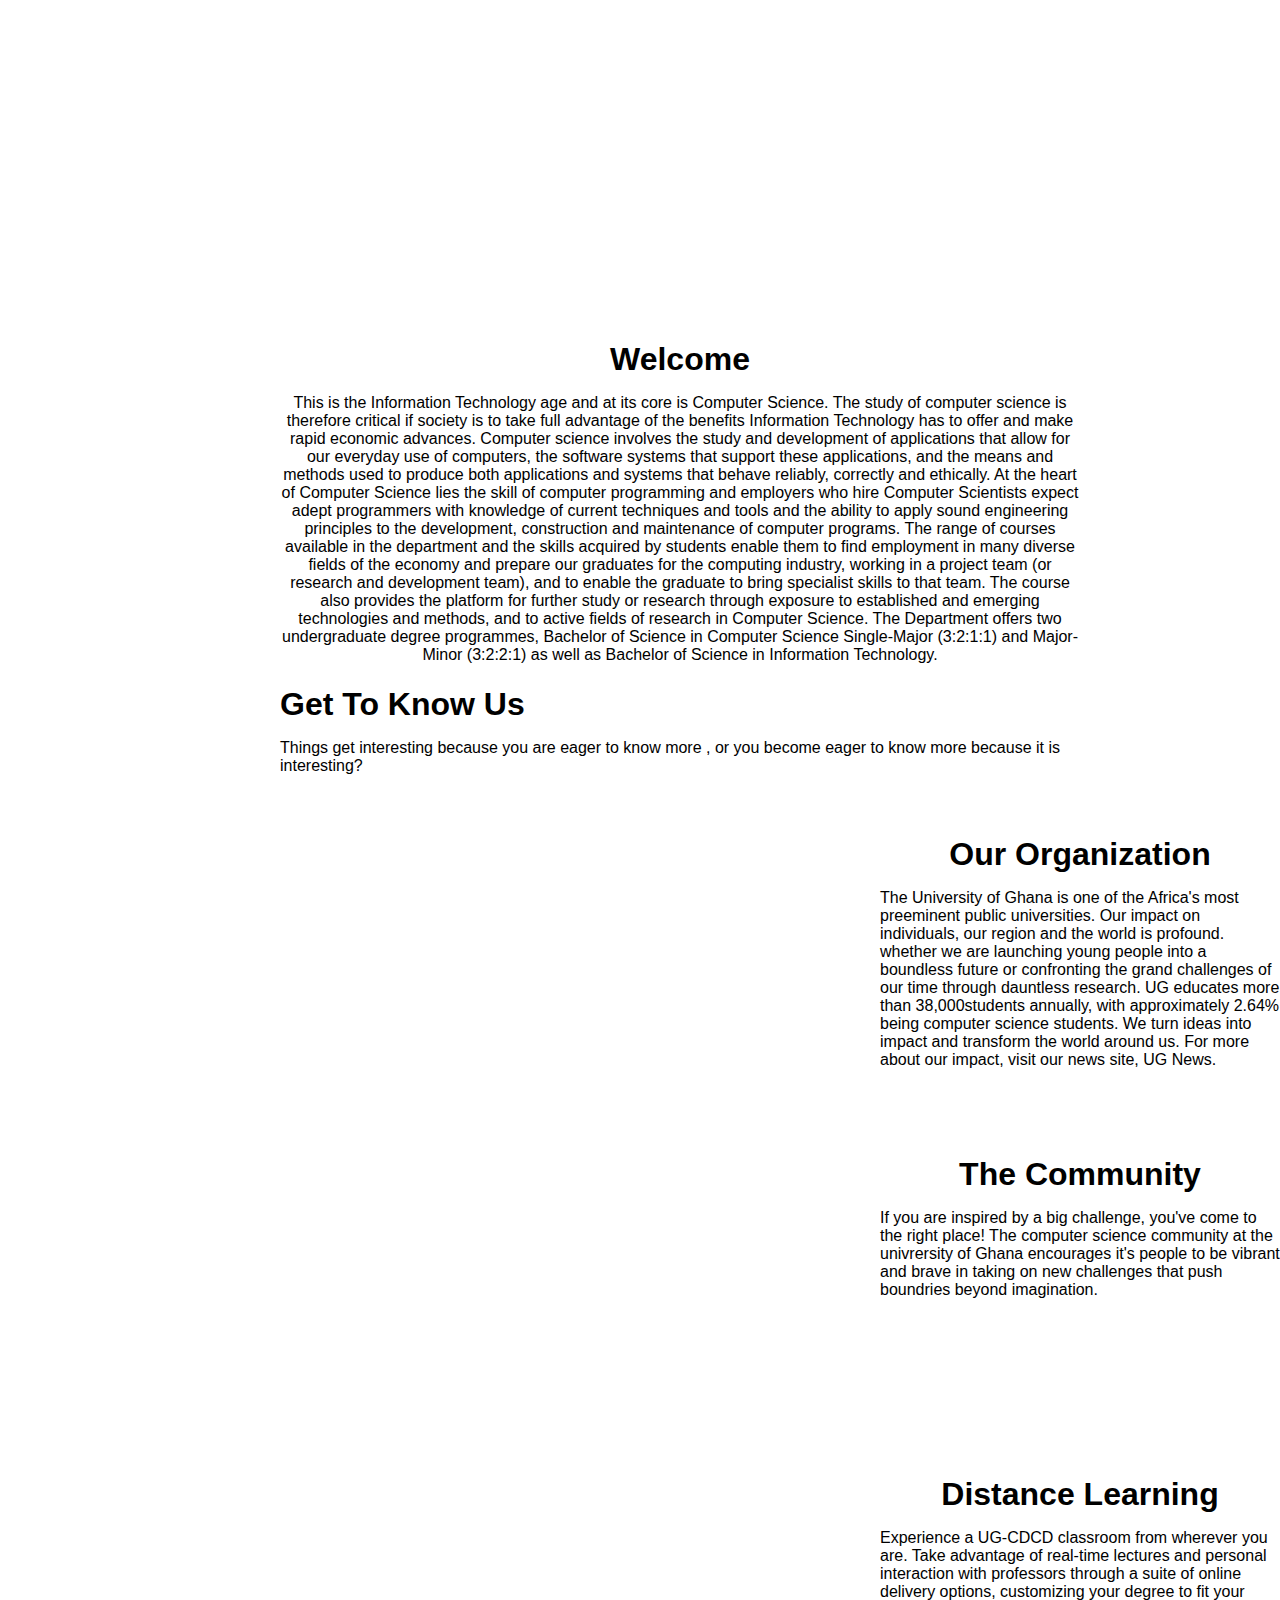
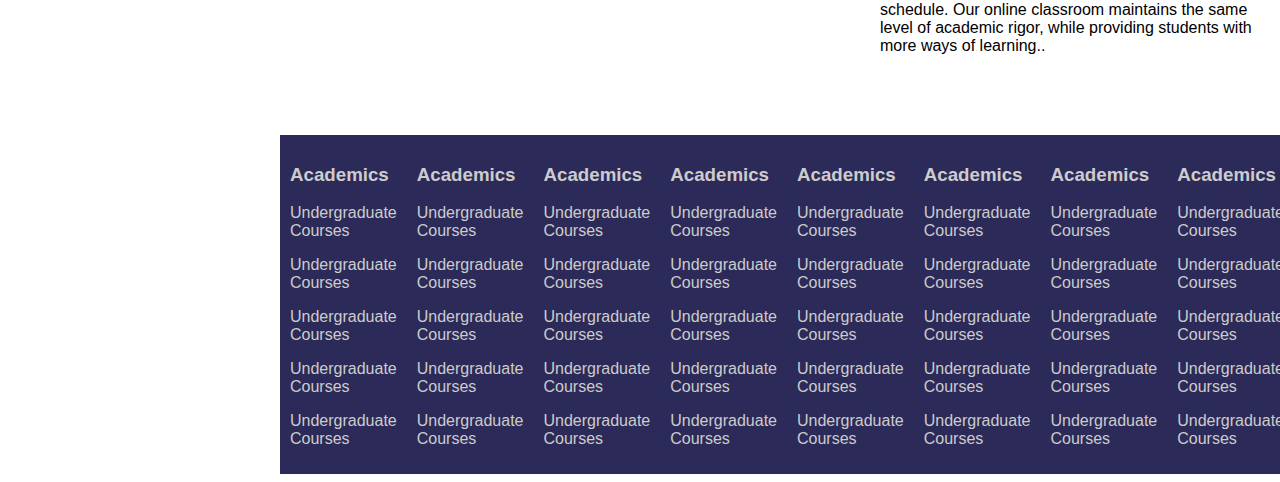
<file: about.html>
<html lang="en">
<head>
    <meta charset="UTF-8">
    <meta name="viewport" content="width=device-width, initial-scale=1.0">
    <link rel="stylesheet" type="text/css" href="style.css">
    <title>Document</title>
</head>
<body class="about-body">
    <div class="about-container"></div>

    <div class="welcome-text">
        <h1>Welcome</h1>
        <p class="long-text" style="text-align: center;">This is the Information Technology age and at its core is Computer Science. The study of computer science is therefore critical if society is to take full advantage of the benefits Information Technology has to offer and make rapid economic advances. Computer science involves the study and development of applications that allow for our everyday use of computers, the software systems that support these applications, and the means and methods used to produce both applications and systems that behave reliably, correctly and ethically. At the heart of Computer Science lies the skill of computer programming and employers who hire Computer Scientists expect adept programmers with knowledge of current techniques and tools and the ability to apply sound engineering principles to the development, construction and maintenance of computer programs.

            The range of courses available in the department and the skills acquired by students enable them to find employment in many diverse fields of the economy and prepare our graduates for the computing industry, working in a project team (or research and development team), and to enable the graduate to bring specialist skills to that team. The course also provides the platform for further study or research through exposure to established and emerging technologies and methods, and to active fields of research in Computer Science.
            
            The Department offers two undergraduate degree programmes, Bachelor of Science in Computer Science Single-Major (3:2:1:1) and Major-Minor (3:2:2:1) as well as Bachelor of Science in Information Technology.</p>
<h1 style="text-align: left;">Get To Know Us </h1>
<p>Things get interesting because you are eager to know more , or you become eager to know more because it is interesting?</p>



<div class="sub-image"></div>
<div class="image-text"> <div ><h1>Our Organization </h1>
    <p>The University of Ghana is one of the Africa's most preeminent public universities. Our impact on individuals, our region and the world is profound. whether we are launching young people into a boundless future or confronting the grand challenges of our time through dauntless research. UG educates more than 38,000students annually, with approximately 2.64% being computer science students. We turn ideas into impact and transform the world around us. For more about our impact, visit our news site, UG News.</p></div></div>


    <div class="sub-image"></div>
    <div class="image-text"> <div ><h1>The Community</h1>
        <p>

            If you are inspired by a big challenge, you've come to the right place! The computer science community at the univrersity of Ghana encourages it's people to be vibrant and brave in taking on new challenges that push boundries beyond imagination.</p></div></div>   

            <div class="sub-image"></div>
            <div class="image-text"> <div ><h1>    Distance Learning</h1>
                <p>
        
                

Experience a UG-CDCD classroom from wherever you are. Take advantage of real-time lectures and personal interaction with professors through a suite of online delivery options, customizing your degree to fit your schedule. Our online classroom maintains the same level of academic rigor, while providing students with more ways of learning..</p></div></div>          

 
   

<div class="all-footer">
    <div class="footer">
      
       
        <div class="foot-text">
            <li>
                <h3>Academics</h3>
                <p>Undergraduate Courses</p>  
                <p>Undergraduate Courses</p>       
                <p>Undergraduate Courses</p>       
                <p>Undergraduate Courses</p>       
                <p>Undergraduate Courses</p>             
            </li>
        </div>
        <div class="footer">
          
            <div class="foot-text">
                <li>
                    <h3>Academics</h3>
                    <p>Undergraduate Courses</p>  
                    <p>Undergraduate Courses</p>       
                    <p>Undergraduate Courses</p>       
                    <p>Undergraduate Courses</p>       
                    <p>Undergraduate Courses</p>             
                </li>
            </div>
            <div class="footer">
             
                <div class="foot-text">
                    <li>
                        <h3>Academics</h3>
                        <p>Undergraduate Courses</p>  
                        <p>Undergraduate Courses</p>       
                        <p>Undergraduate Courses</p>       
                        <p>Undergraduate Courses</p>       
                        <p>Undergraduate Courses</p>             
                    </li>
                </div>
                <div class="footer">
                
                    <div class="foot-text">
                        <li>
                            <h3>Academics</h3>
                            <p>Undergraduate Courses</p>  
                            <p>Undergraduate Courses</p>       
                            <p>Undergraduate Courses</p>       
                            <p>Undergraduate Courses</p>       
                            <p>Undergraduate Courses</p>             
                        </li>
                    </div>

                    <div class="footer">
                
                        <div class="foot-text">
                            <li>
                                <h3>Academics</h3>
                                <p>Undergraduate Courses</p>  
                                <p>Undergraduate Courses</p>       
                                <p>Undergraduate Courses</p>       
                                <p>Undergraduate Courses</p>       
                                <p>Undergraduate Courses</p>             
                            </li>
                        </div>
                        <div class="footer">
                
                            <div class="foot-text">
                                <li>
                                    <h3>Academics</h3>
                                    <p>Undergraduate Courses</p>  
                                    <p>Undergraduate Courses</p>       
                                    <p>Undergraduate Courses</p>       
                                    <p>Undergraduate Courses</p>       
                                    <p>Undergraduate Courses</p>             
                                </li>
                            </div>
                            <div class="footer">
                
                                <div class="foot-text">
                                    <li>
                                        <h3>Academics</h3>
                                        <p>Undergraduate Courses</p>  
                                        <p>Undergraduate Courses</p>       
                                        <p>Undergraduate Courses</p>       
                                        <p>Undergraduate Courses</p>       
                                        <p>Undergraduate Courses</p>             
                                    </li>
                                </div>
                                <div class="footer">
                
                                    <div class="foot-text">
                                        <li>
                                            <h3>Academics</h3>
                                            <p>Undergraduate Courses</p>  
                                            <p>Undergraduate Courses</p>       
                                            <p>Undergraduate Courses</p>       
                                            <p>Undergraduate Courses</p>       
                                            <p>Undergraduate Courses</p>             
                                        </li>
                                    </div>
     



    </div>
</body>
</html>
</file>
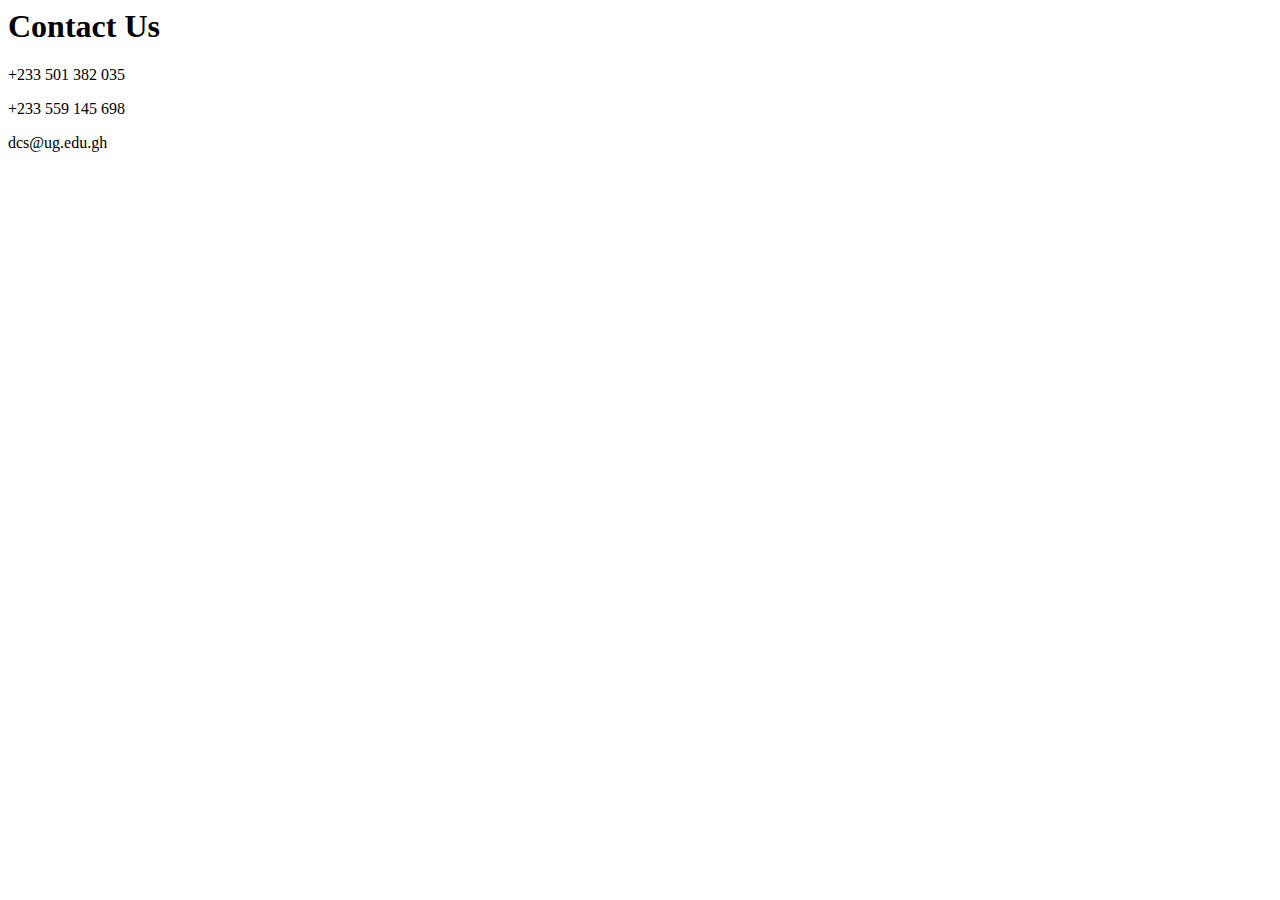
<file: contact.html>
<html lang="en">
<head>
    <meta charset="UTF-8">
    <meta name="viewport" content="width=device-width, initial-scale=1.0">
    <title>Document</title>
</head>
<body>
    <h1>Contact Us</h1>
            <p>  +233 501 382 035</p>
            <p>  +233 559 145 698</p>
            <p>   dcs@ug.edu.gh </p>
       
    
</body>
</html>
</file>
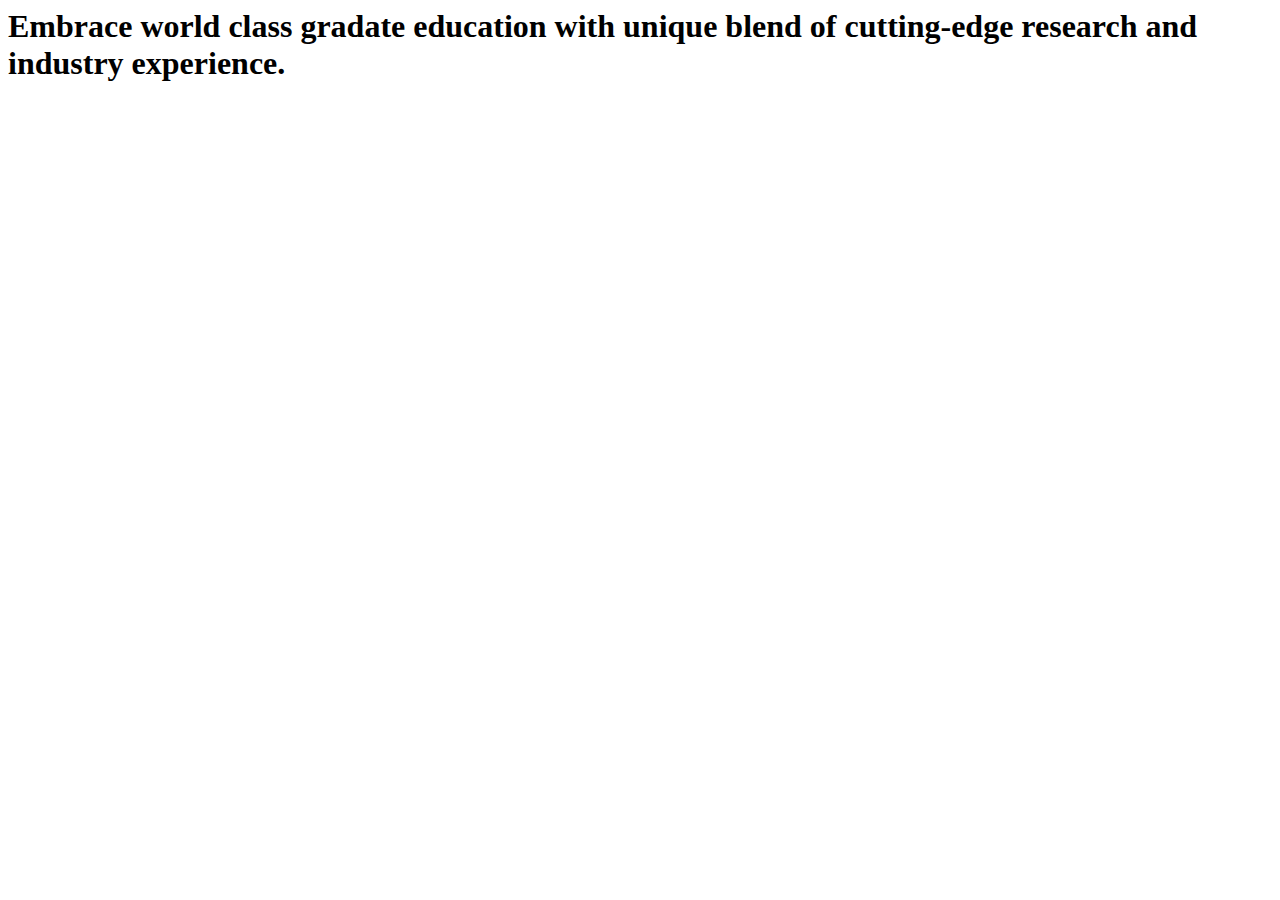
<file: mphil.html>
<html lang="en">
<head>
    <meta charset="UTF-8">
    <meta name="viewport" content="width=device-width, initial-scale=1.0">
    <title>Document</title>
</head>
<body>
    <h1>Embrace world class gradate education with unique blend of cutting-edge research and industry experience.</h1>
    
</body>
</html>
</file>
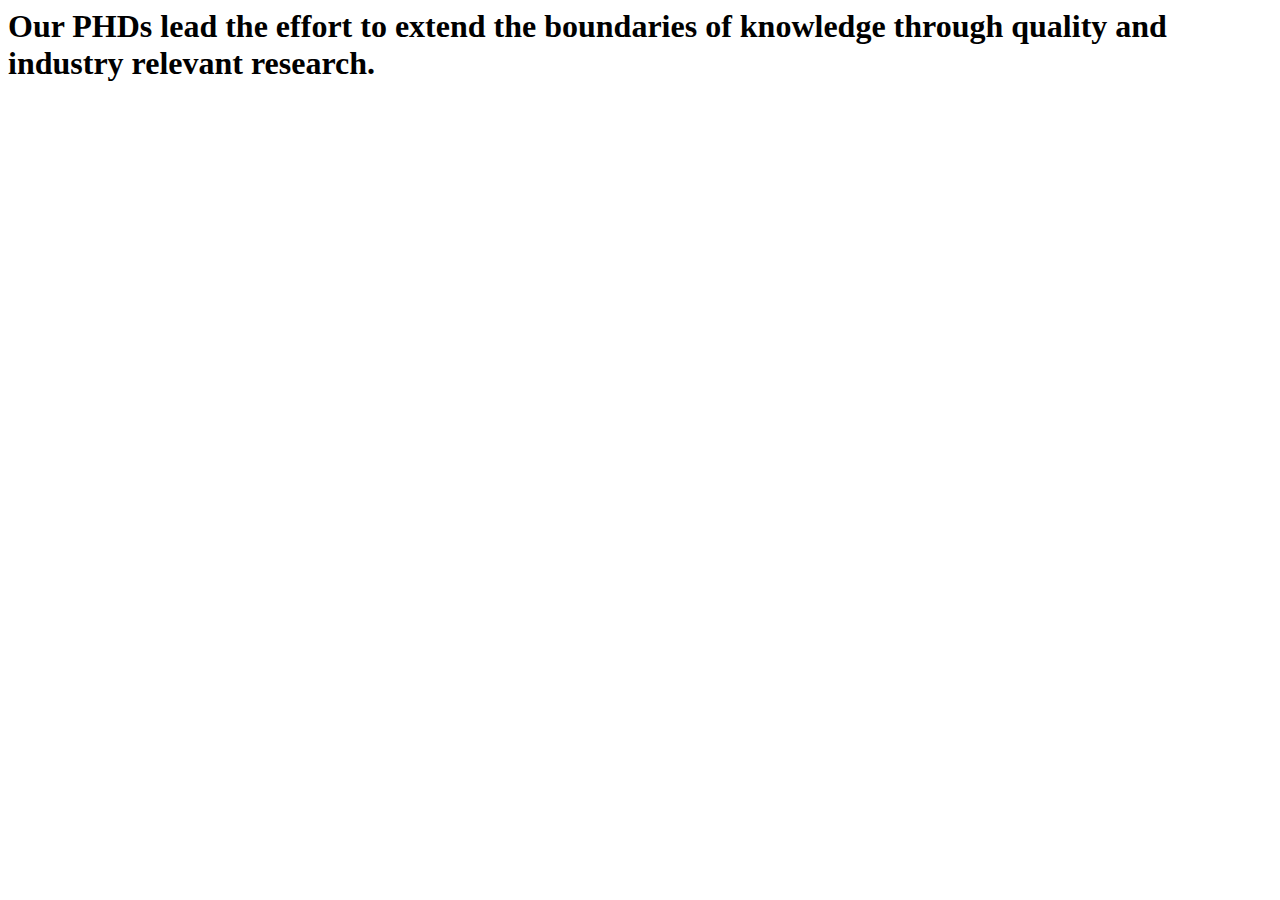
<file: phd.html>
<html lang="en">
<head>
    <meta charset="UTF-8">
    <meta name="viewport" content="width=device-width, initial-scale=1.0">
    <title>Document</title>
</head>
<body>
    <h1>Our PHDs lead the effort to extend the boundaries of knowledge through quality and industry relevant research.
        </h1>
</body>
</html>
</file>
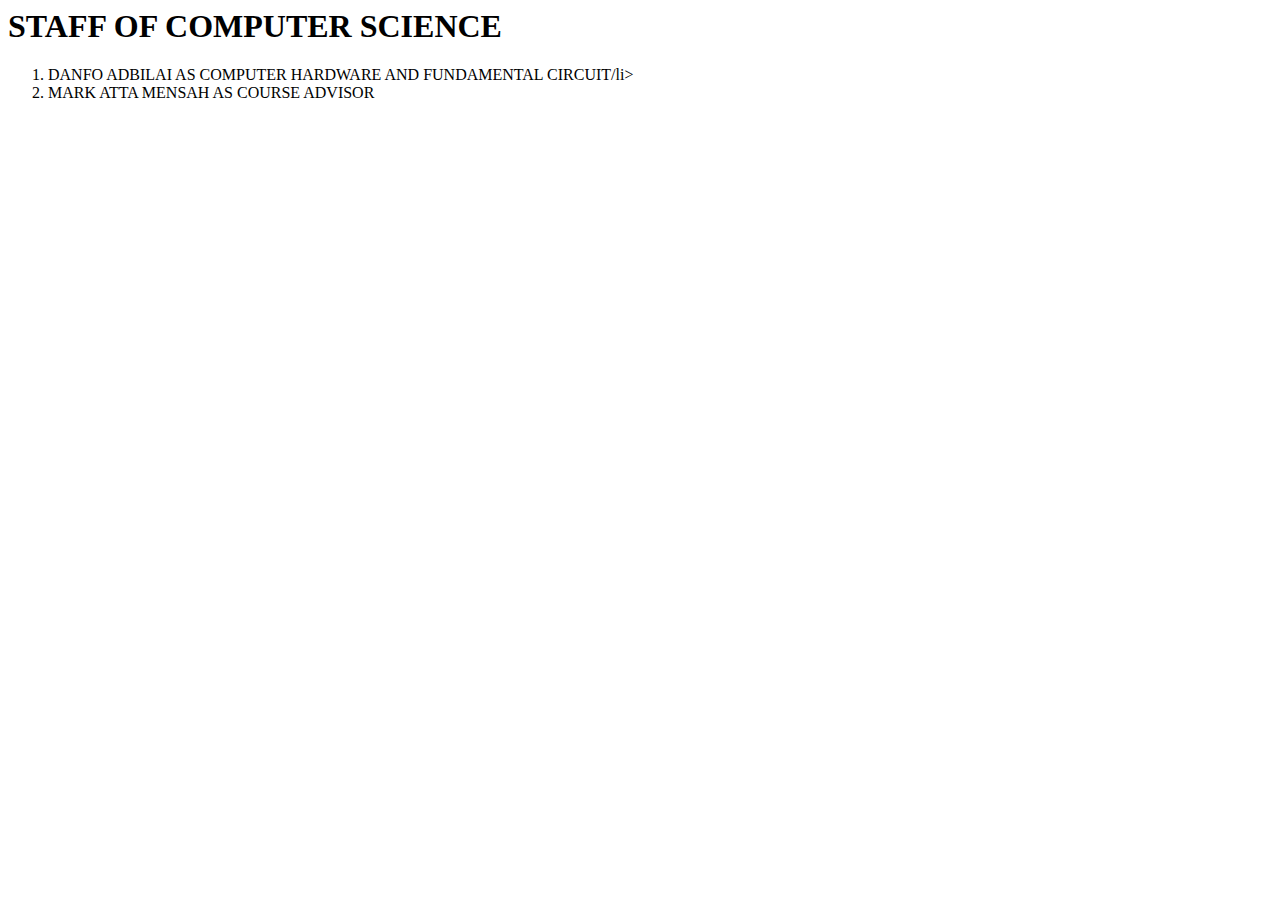
<file: staff.html>
<html lang="en">
<head>
    <meta charset="UTF-8">
    <meta name="viewport" content="width=device-width, initial-scale=1.0">
    <title>Document</title>
</head>
<body>
    <h1>STAFF OF COMPUTER SCIENCE</h1>
    <ol>
        <li>DANFO ADBILAI AS COMPUTER HARDWARE AND FUNDAMENTAL CIRCUIT/li>
        <li>MARK ATTA MENSAH AS COURSE ADVISOR</li>
</body>
</html>
</file>
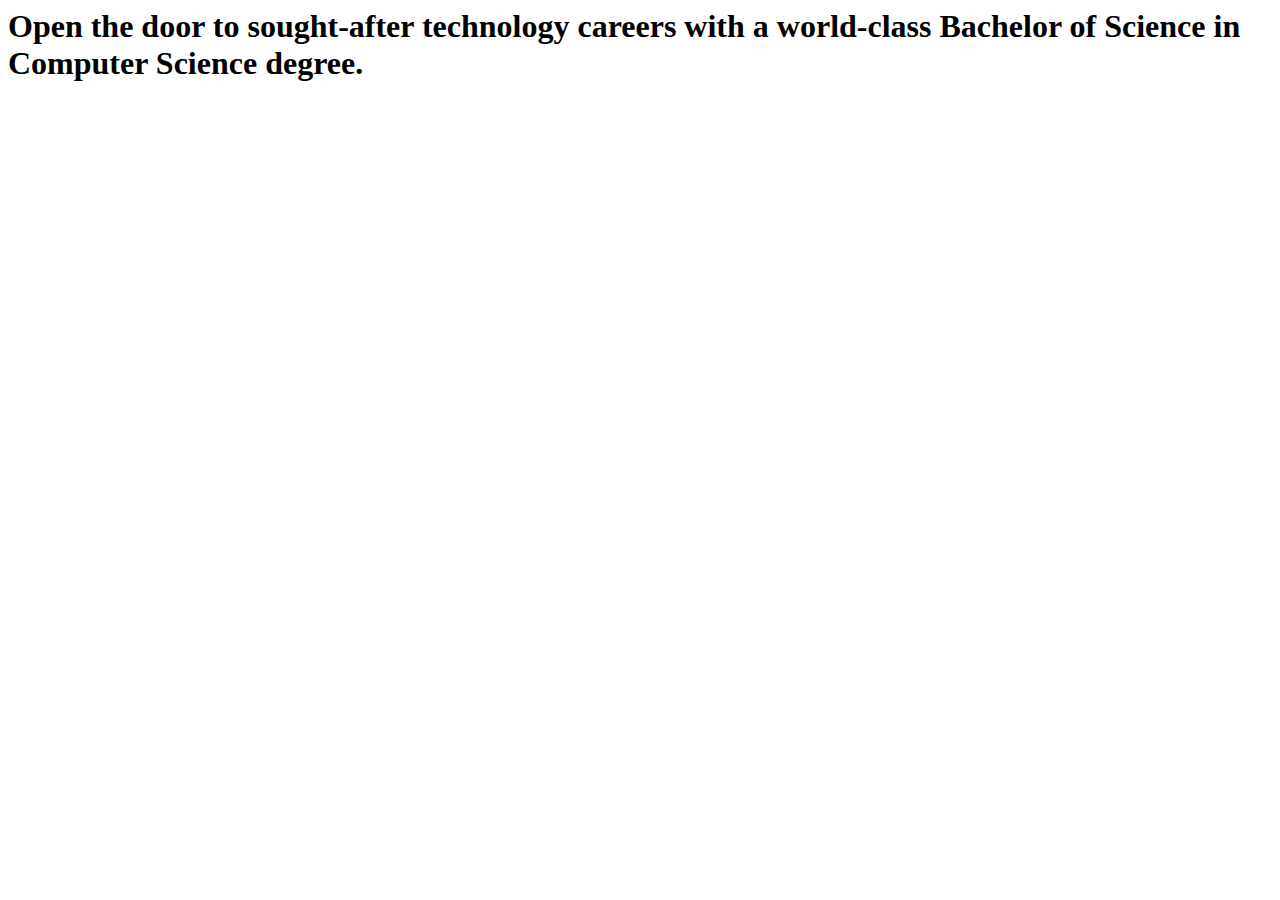
<file: undergraduate.html>
<html lang="en">
<head>
    <meta charset="UTF-8">
    <meta name="viewport" content="width=device-width, initial-scale=1.0">
    <title>Document</title>
</head>
<body>
    <h1>Open the door to sought-after technology careers with a world-class Bachelor of Science in Computer Science degree.
        </h1>
      </div>
</body>
</html>
</file>
<file: style.css>
.container {
    display: flex;
    margin-left: 40px;
    background-color: aqua;
    justify-content: space-between; 
    align-items: center; 
  }


  .image-container {
    position: relative;
    width: 100%;
    max-width: 1000px;
    margin: 0 auto;
    margin-top: 40;
  
    height: 400px;
    background-image: url('about-img2.jpeg');
   
    background-size: cover;
    background-position: center;
    padding-top: 100px;

  }




  .text-container {
    position: absolute;
    bottom: 0;
    top: 420;
    left: 840;
    width: 100;
    display: flex;
    justify-content: center;
    padding: 120px;
    box-sizing: border-box;
  }

  .box {
    width: calc(25%-20);
    height: 60px;
    background-color:grey;
    margin-right: 60;
    align-items: center;
    padding: 10;
    color: white;
    cursor: pointer;
      
  
  }
  .box:hover{
    background-color:burlywood;
  }

 .container img{
    width: 200px;
  }

  .element1{

    
    background-color: #f0f0f0;
    padding: 10px;
    justify-content: space-between;
    display: inline-block;

  }
  nav ul {
    margin: 0;
    padding:0;
    float: right;
  }

  nav li {
    display: inline-block;
    margin-top: -40px;
    padding: 6px;
    

  }
  .element2
   {
    float:right;
    display: inline-block;
    
    
  }

  .welcome-text {
    margin-left: 80;
  }

  .about-body{
    margin-left: 200;
    margin-right: 200;
  }

  .sub-image {
    background-image: url('https://dcs.ug.edu.gh/img/gallery/g4.jpg');
    width: 100%;
    max-width: 500px;
    margin: 0 auto;
    margin-top: 20;
    margin-left: 0;
    height: 200px;
  
    background-size: cover;
    background-position: center;
    padding-top: 100px;
  }

  .p{
    align-items: center;
    font-size: 100;
    text-align: center;
  }

  .text-under-container {
    text-align: center;
    margin-top:50px;
    width: 250; 
  }

  h1 {
    font-size: 2em;
    margin-bottom: 10px;
    justify-content: center;
    align-items: center;
    text-align: center;


  }

  .about-container{
    position: relative;
    width: 100%;
    max-width: 1200px;
    margin: 0 auto;
    margin-top: 20;
    height: 200px;
    background-image: url('https://dcs.ug.edu.gh/img/gallery/about-banner.jpg');
   
    background-size: cover;
    background-position: center;
    padding-top: 100px;
  }

  
  .image-cont {
    position: relative;
    align-items: center;
    margin-left: 400;
    margin-right: 100;
    width: 60%;
    height: 400px;
    background-image: url('https://dcs.ug.edu.gh/img/under_grad_main.jpg');
    background-color: black;
    background-position:center ;
    text-align: center;
    

  }

  .container-wrapper {
    display: flex;
    flex-wrap: wrap;
    justify-content: center;
    gap: 10px; 
  }

  .text {
    padding: 10px;
    background-color: #2c2a58;
    color: #ccc;
  }

  .footer {
    background-color: #2c2a58;
    list-style: none;

    width: 100%;
    display: flex;




  }

  
  
  .foot-text{
    padding: 10px;
    background-color: #2c2a58;
    color: #ccc;
  }

  .long-cont {
    width: 250px;
    list-style: none;
    justify-content: space-evenly;
    height: 400px;
    background-color: #2c2a58;
      align-items: center;
    margin: 10px; 
    overflow: hidden;
    border: 1px solid #ccc; 
  }

  
  .image1 {
    width: 100%;
    height: 150px;
    background-image: url('https://dcs.ug.edu.gh/img/short_courses_images/Mobile%20App%20Dev.jpg'); 
    background-size: cover;
    background-position: center;
    
  }
  
  .image2 {
    width: 100%;
    height: 150px; 
    background-image: url('https://dcs.ug.edu.gh/img/short_courses_images/Web%20Dev.png'); 
    background-size: cover;
    background-position: center;
  }
  .image3 {
    width: 100%;
    height: 150px; 
    background-image: url('https://dcs.ug.edu.gh/img/short_courses_images/Cyber%20Security.jpg');
    background-size: cover;
    background-position: center;
  }
  .image4 {
    width: 100%;
    height: 150px; 
    background-image: url('https://dcs.ug.edu.gh/img/short_courses_images/CCNA.png');
    background-size: cover;
    background-position: center;
  }

  body {
    font-family: Arial, sans-serif;


  }

  .sub-image2 {
    background-image: url('https://dcs.ug.edu.gh/img/gallery/PHOTO-2019-03-04-14-42-37.jpg');
    width: 100%;
    max-width: 500px;
    margin: 0 auto;
    margin-top: 20;
    margin-left: 0;
    height: 200px;
   
  
    background-size: cover;
    background-position: center;
    padding-top: 100px;
  }



  .text-element {
    margin-left: 100;
  }

  .short-courses {
    font-size: 15;
    margin-top: 250px;
    margin-bottom: 10px;
    justify-content: center;
    align-items: center;
    text-align: center;

  }
  .image-text2{
    display: inline-block;
     margin-top: -350px;
     margin-left: 600;
     margin-right: 10;
     height: 0px;
     width: 400px;
     size: 20;
 
     
     align-items: center;
   }

  .image-text{
   display: inline-block;
    margin-top: -280px;
    margin-left: 600;
    margin-right: 10;
    height: 0px;
    width: 400px;
    size: 20;

    align-items: center;
  }


  .row-container {
    display: flex;
    margin-top: 400px;
    margin-left: 300;
    margin-right: 10;
    height: 0px;
    width: 40px;
    size: 10;

    
    align-items: center;
   
  }
  .row-icon {
    display: flex;
    margin-top: 120px;
    margin-left: 200;
    margin-right: 100;
    list-style: none;}
</file>
